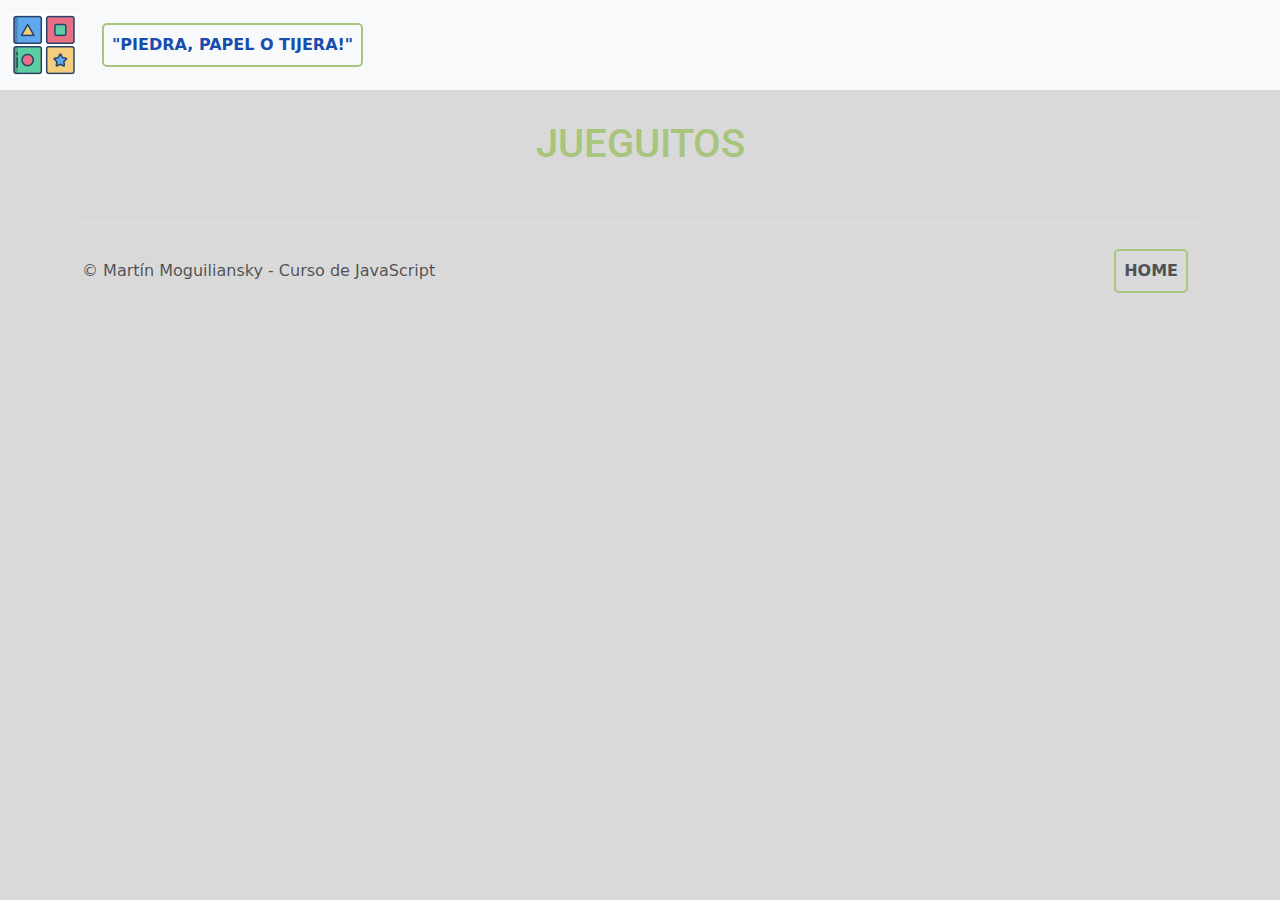
<file: index.html>
<!DOCTYPE html>
<html lang="es">
<head>
    <meta charset="UTF-8">
    <meta name="viewport" content="width=device-width, initial-scale=1.0">
    <title>JUEGOS</title>
    <!-- BST CSS -->
    <link href="https://cdn.jsdelivr.net/npm/bootstrap@5.3.3/dist/css/bootstrap.min.css" rel="stylesheet" integrity="sha384-QWTKZyjpPEjISv5WaRU9OFeRpok6YctnYmDr5pNlyT2bRjXh0JMhjY6hW+ALEwIH" crossorigin="anonymous">
    <!-- CSS -->
    <link rel="stylesheet" href="css/style.css">
</head>
<body>

    <!--HEADER-->

    <nav class="navbar navbar-expand-lg bg-body-tertiary">
        <div class="container-fluid">
          <a class="navbar-brand" href="index.html"><img src="img/iconoNavBar.png" alt="Icono"></a>
          <button class="navbar-toggler" type="button" data-bs-toggle="collapse" data-bs-target="#navbarNavAltMarkup" aria-controls="navbarNavAltMarkup" aria-expanded="false" aria-label="Toggle navigation">
            <span class="navbar-toggler-icon"></span>
          </button>
          <div class="collapse navbar-collapse" id="navbarNavAltMarkup">
            <div class="navbar-nav">
              <a class="nav-link" aria-current="page" href="pages/piedraPapelTijera.html">"Piedra, papel o tijera!"</a>
            </div>
          </div>
        </div>
      </nav>

      <!--MAIN-->

      <h1>JUEGUITOS</h1>
      
      <!--FOOTER-->

      <div class="container">
        <footer class="d-flex flex-wrap justify-content-between align-items-center py-3 my-4 border-top">
          <p class="col-md-4 mb-0 text-body-secondary">&copy; Martín Moguiliansky - Curso de JavaScript</p>
      
          <a href="/" class="col-md-4 d-flex align-items-center justify-content-center mb-3 mb-md-0 me-md-auto link-body-emphasis text-decoration-none">
            <svg class="bi me-2" width="40" height="32"><use xlink:href="#bootstrap"/></svg>
          </a>
      
          <ul class="nav col-md-4 justify-content-end">
            <li class="nav-item"><a href="index.html" class="nav-link px-2 text-body-secondary">Home</a></li>
          </ul>
        </footer>
      </div>

    <!-- BST JS -->
    <script src="https://cdn.jsdelivr.net/npm/bootstrap@5.3.3/dist/js/bootstrap.bundle.min.js" integrity="sha384-YvpcrYf0tY3lHB60NNkmXc5s9fDVZLESaAA55NDzOxhy9GkcIdslK1eN7N6jIeHz" crossorigin="anonymous"></script>
</body>
</html>
</file>
<file: css/style.css>
@import url('https://fonts.googleapis.com/css2?family=Roboto:ital,wght@0,100;0,300;0,400;0,500;0,700;0,900;1,100;1,300;1,400;1,500;1,700;1,900&display=swap');

body {
    background-color: rgb(217, 217, 217);
}

.nav-link {
    text-transform: uppercase;
    color: rgb(25, 77, 173);
    font-weight: bold;
    text-decoration: none;
    border: rgb(168, 197, 125), solid, 2px;
    margin: 10px;
    border-radius: 5px;
}

.nav-link:hover {
    background-color: rgb(25, 77, 173);
    color: rgb(168, 197, 125);
}

h1 {
    text-align: center;
    font-family: "Roboto", sans-serif;
    text-transform: uppercase;
    color: rgb(168, 197, 125);
    padding: 30px;
}

.h1-piedraPapelTijera {
    color: rgb(25, 77, 173);
}

h2, h3 {
    text-align: center;
    font-family: "Roboto", sans-serif;
    text-transform: uppercase;
    color: rgb(168, 197, 125);
}

.h2-maquina {
    color: rgba(100, 56, 176, 0.5);
}

.h3-color {
    color: rgb(25, 77, 173);
}
.contenedor {
    display: flex;
    justify-content: center;
    margin-bottom: 20px;
}

.contenedor__objeto {
    padding: 10px;
    margin: 30px;
    border: 2px solid whitesmoke;
    border-radius: 10px;
    box-shadow: 4px 4px 2px 1px rgba(255, 255, 255, 0.2);
    cursor: pointer;
}

.contenedor__objeto:hover {
    background-color: rgba(168, 197, 125, 0.5);
}

.contenedor__objeto-seleccionado {
    background-color: rgba(100, 56, 176, 0.5);
}

.resultado-oculto {
    display: none;
}

.contenedor-resultados {
    display: block;
    border:rgb(25, 77, 173), solid, 2px;
    border-radius: 5px;
    position: fixed;
    top: 120px;
    left: 60px;
    width: 400px;
    height: 350px;
}

.contenedor-resultados h4 {
    text-align: center;
    margin: 1px;
    color: rgb(168, 197, 125);
    text-transform: uppercase;
}

.contenedor-resultados p {
    text-align: center;
    margin: 1px;
    text-transform: uppercase;
    color: black;
}

.contenedor-resultados-conBoton {
    display: flex;
    flex-direction: column;
    align-items: center;
}
#reset{
    border: none;
    margin-top: 5px;
    width: 100px;
    background-color: rgb(25, 77, 173);
    text-transform: uppercase;
    color: #fafafa;
    border-radius: 5px;
    font-weight: bold;
}

#reset:hover{
    background-color: rgb(60, 100, 174);
}

.contenedor-datos-usuario {
    text-align: center;
    font-family: "Roboto", sans-serif;
    text-transform: uppercase;
    position: absolute;
    border:rgb(25, 77, 173), solid, 2px;
    border-radius: 5px;
    top: 120px;
    right: 60px;
    width: 160px;
    height: 255px;
    position: fixed;
}

/* MEDIA QUERY */

@media (max-width: 1420px) {
    
    .contenedor-resultados {
        position: static;
        width: auto;
        margin-left: 30%;
        margin-right: 30%;
    }

    .contenedor-datos-usuario {
        position: static;
        width: auto;
        margin-left: 30%;
        margin-right: 30%;
    }
}
</file>
